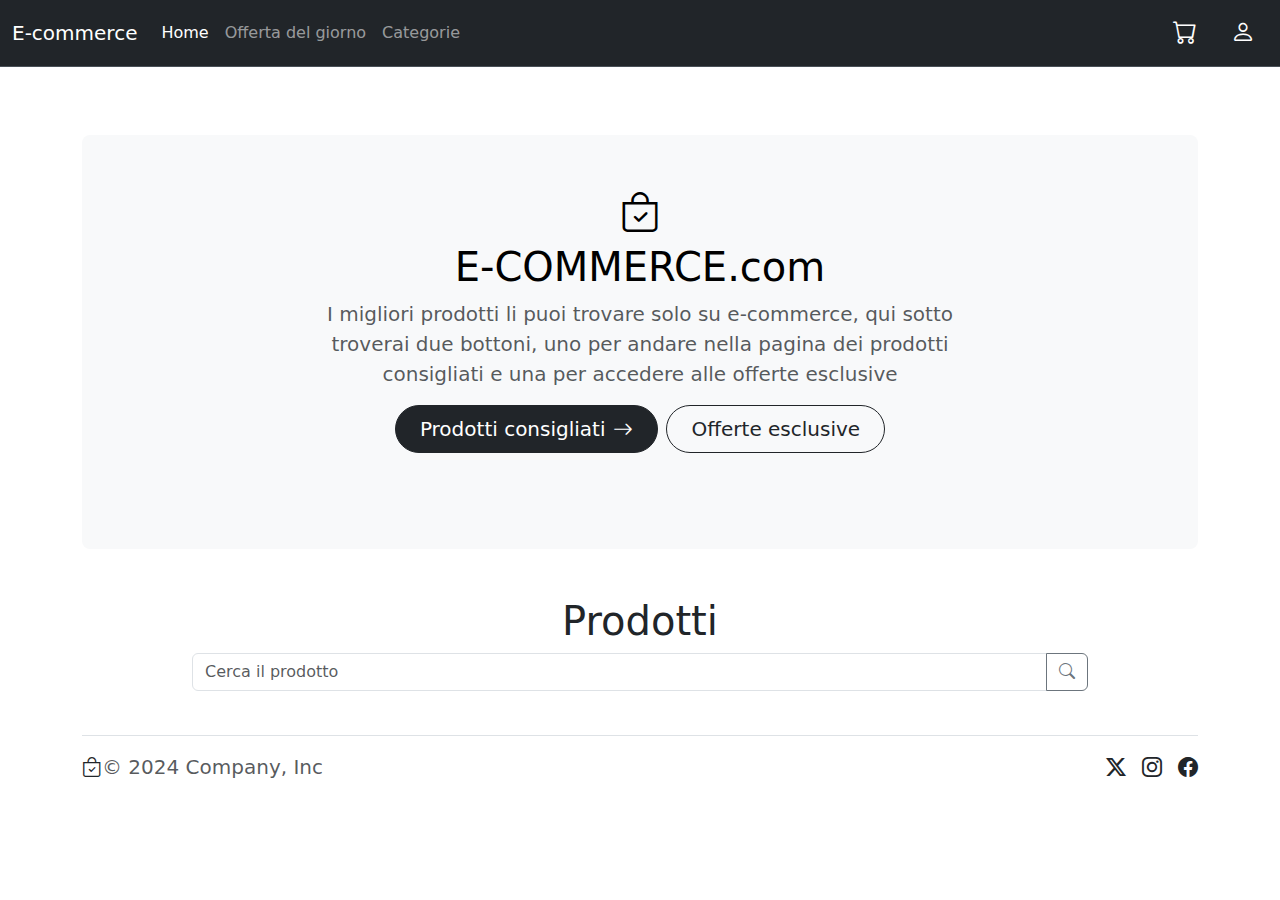
<file: index.html>
<!DOCTYPE html>
<html lang="en">
<head>
  <meta charset="UTF-8">
  <meta name="viewport" content="width=device-width, initial-scale=1.0">
  <title>Compito di fine modulo di Gian Carlo Fandialan</title>
  <link href="https://cdn.jsdelivr.net/npm/bootstrap@5.3.3/dist/css/bootstrap.min.css" rel="stylesheet" integrity="sha384-QWTKZyjpPEjISv5WaRU9OFeRpok6YctnYmDr5pNlyT2bRjXh0JMhjY6hW+ALEwIH" crossorigin="anonymous">
  <link rel="stylesheet" href="https://cdn.jsdelivr.net/npm/bootstrap-icons@1.11.3/font/bootstrap-icons.min.css">
  <link rel="stylesheet" href="style.css">
</head>
<body>
  <!-- FACCIO L'HEADER IN CUI ANDRO AD INSERIRE LA NAVBAR -->
  <header>
    <nav class="navbar navbar-expand-lg bg-dark border-bottom border-body" data-bs-theme="dark">
      <div class="container-fluid">
        <a class="navbar-brand" href="#">E-commerce</a>
        <div class="collapse navbar-collapse" id="navbarSupportedContent">
          <ul class="navbar-nav me-auto mb-2 mb-lg-0 d-flex align-items-center">
            <li class="nav-item">
              <!-- A QUESTO LINK HO AGGIUNTO LA FUNZIONALITA DI RICARICARE TUTTI I PRODOTTI DELLA PAGINA , COM SE TORNASSI NELLA PAGINA "HOME" IN UNA PAGINA NORMALE -->
              <a class="nav-link active" aria-current="page" href="#" id="homeButton">Home</a>
            </li>
            <li class="nav-item">
              <a class="nav-link" aria-current="page" href="#">Offerta del giorno</a>
            </li>
            <li class="nav-item">
              <a class="nav-link" aria-current="page" href="#">Categorie</a>
            </li>
          </ul>
        </div>
        <div class="fs-4">
          <!-- BOTTONE DEL CARRELLO PER FAR USCIRE LA SIDEBARD CON IL CONTENUTO DI ESSO E PER PROCEDERE AL PAGAMENTO -->
          <button class="btn" type="button" data-bs-toggle="offcanvas" data-bs-target="#offcanvasScrolling" aria-controls="offcanvasScrolling">
            <i class="bi bi-cart text-white fs-4 "></i>
          </button>
          <!-- BOTTONE PER APRIRE IL MODALE PER ACCEDERE AL BACKOFFICE -->
          <button type="button" class="btn" data-bs-toggle="modal" data-bs-target="#exampleModal" data-bs-whatever="@mdo">
            <i class="bi bi-person text-white fs-4"></i>
          </button>
          <!-- BOTTONE PER LA NAVBAR -->
          <button class="navbar-toggler" type="button" data-bs-toggle="collapse" data-bs-target="#navbarSupportedContent" aria-controls="navbarSupportedContent" aria-expanded="false" aria-label="Toggle navigation">
            <span class="navbar-toggler-icon"></span>
          </button>
      </div>
      </div>
    </nav>
  </header>

  <!-- FACCIO IL MAIN IN CUI ANDRO AD INSERIRE IL CONTENUTO DELLA PAGINA -->
  <main>

    <!-- INSERISCO UNA SEZIONE PER IL JUMBOTRON SOLO PER RENDERE PIU REALISTICA LA PAGINA -->
    <div class="container my-5">
      <div class="p-5 text-center bg-body-tertiary rounded-3">
        <i class="bi bi-bag-check fs-1 text-black "></i>
        <h1 class="text-body-emphasis">E-COMMERCE.com</h1>
        <p class="col-lg-8 mx-auto fs-5 text-muted">
          I migliori prodotti li puoi trovare solo su e-commerce, qui sotto troverai due bottoni, uno per andare nella pagina dei prodotti consigliati e una per accedere alle offerte esclusive
        </p>
        <div class="d-inline-flex gap-2 mb-5">
          <button class="d-inline-flex align-items-center btn btn-dark btn-lg px-4 rounded-pill" type="button">
            Prodotti consigliati
            <i class="bi bi-arrow-right ms-2 "></i>
          </button>
          <button class="btn btn-outline-dark btn-lg px-4 rounded-pill" type="button">
            Offerte esclusive
          </button>
        </div>
      </div>
    </div>

    <!-- SEZIONE IN CUI ANDRO AD INSERIRE I PRODOTTI -->
    <section>
      <h1 class="text-center">Prodotti</h1>
      <!-- QUESTO è IL CONTENITORE DELLA BARRA DI RICERCA -->
      <div class="d-flex align-items-center flex-column mb-5">
        <form class="input-group" role="search">
          <input type="text" class="form-control" placeholder="Cerca il prodotto" aria-label="Search" aria-describedby="searchButton" type="search" id="searchBar" autocomplete="off">  
          <button class="btn btn-outline-secondary" type="submit" id="searchButton"><i class="bi bi-search"></i></button>        
        </form>

        <!-- QUI ANDRO AD INSERIRE I SUGGERIMENTI DELLA BARRA DI RICERCA -->
        <div>
          <ul id="searchSuggestionList">

          </ul>
        </div>
      </div>

      <!-- QUESTA SCRITTA COMPARE SOLO NEL CASO NON CI SIA NESSUNA CORRSIPONDENZA NELLA RICERCA -->
      <div class="fw-bold fs-2 text-center d-none mb-5" id="noSearchResults">Nessun prodotto corrisponde alla ricerca</div>

      <!-- CONTENITORE IN CUI ANDRO AD INSERIRE I PRODOTTI -->
      <div class="row row-cols-1 row-cols-sm-2 row-cols-md-3 row-cols-lg-4 d-flex justify-content-center gy-5" id="productSection">

      </div>
    </section>

    <!-- CREO LA SEZIONE IN CUI ANDRO AD INSERIRE I CONTENUTI DEL CARRELLO ED IL MODALE PER "ACCEDERE" AL BACKOFFICE -->
    <section>
      <!-- CONTENITORE DEL CARRELLO -->
      <div class="offcanvas offcanvas-end text-bg-dark" data-bs-scroll="true" data-bs-backdrop="false" tabindex="-1" id="offcanvasScrolling" aria-labelledby="offcanvasScrollingLabel">
        <div class="offcanvas-header">
          <h5 class="offcanvas-title" id="offcanvasScrollingLabel">Carrello</h5>
          <button type="button" class="btn-close btn-close-white" data-bs-dismiss="offcanvas" aria-label="Close"></button>
        </div>
        <div class="offcanvas-body">
          <!-- SCRITTA DI DEFAULT CHE COMPARE SOLO NEL CASO IL CARRELLO SIA VUOTO -->
          <div class="fs-5" id="emptyCart">
            Il carrello è vuoto
          </div>
          <!-- CONTENITORE DEL CONTATORE DI PRODOTTI NEL CARRELLO -->
          <div class="fs-6" id="numberCartPorducts">
            
          </div>
          <!-- CONTENITORE DEI PRODOTTI CHE ANDRO AD INSERIRE NEL CARRELLO -->
          <ul id="cartItemsContainer" class="ps-1">

          </ul>
        </div>

        <!-- CONTENITORE DEL BOTTONE PER PROCEDERE AL PAGAMENTO -->
        <div class="offcanvas-footer d-flex justify-content-center py-3">
          <button type="button" class="btn btn-success btn-lg d-none" id="paymentButton">Pagamento</button>
        </div>
      </div>

      <!-- CONTENITORE DEL MODALE PER ACCEDERE NEL BACKOFFICE -->
      <div class="modal fade" id="exampleModal" tabindex="-1" aria-labelledby="exampleModalLabel" aria-hidden="true">
        <div class="modal-dialog">
          <div class="modal-content">
            <div class="modal-header">
              <h1 class="modal-title fs-5" id="exampleModalLabel">Accesso al backoffice</h1>
              <button type="button" class="btn-close" data-bs-dismiss="modal" aria-label="Close"></button>
            </div>
            <div class="modal-body">
              <form id="backofficeForm">
                <div>
                  <label for="name">Nome utente:</label>
                  <input type="text" id="nameBackoffice" required class="form-control" autocomplete="off"/>
                </div>
                <div class="my-3">
                  <label for="description">Password:</label>
                  <input type="password" id="passwordBackoffice" required class="form-control" autocomplete="off"/>
                </div>
                <div class="modal-footer">
                  <button type="button" class="btn btn-secondary" data-bs-dismiss="modal">Annulla</button>
                  <button type="submit" class="btn btn-primary" id="backofficeButton">Login</button>
                </div>
              </form>
            </div>
          </div>
        </div>
      </div>
    </section>
  </main>

  <!-- AGGIUNGO IL FOOTER ALLA PAGINA -->
  <div class="container fs-5">
    <footer class="d-flex flex-wrap justify-content-between align-items-center py-3 my-4 border-top">
      <div class="col-md-4 d-flex align-items-center">
        <i class="bi bi-bag-check"></i>
        <span class="mb-3 mb-md-0 text-body-secondary">© 2024 Company, Inc</span>
      </div> 
      <ul class="nav col-md-4 justify-content-end list-unstyled d-flex">
        <li class="ms-3"><i class="bi bi-twitter-x"></i></li>
        <li class="ms-3"><i class="bi bi-instagram"></i></li>
        <li class="ms-3"><i class="bi bi-facebook"></i></li>
      </ul>
    </footer>
  </div>
  
  <script src="https://cdn.jsdelivr.net/npm/bootstrap@5.3.3/dist/js/bootstrap.bundle.min.js" integrity="sha384-YvpcrYf0tY3lHB60NNkmXc5s9fDVZLESaAA55NDzOxhy9GkcIdslK1eN7N6jIeHz" crossorigin="anonymous"></script>
  <script src="script.js"></script>
</body>
</html>
</file>
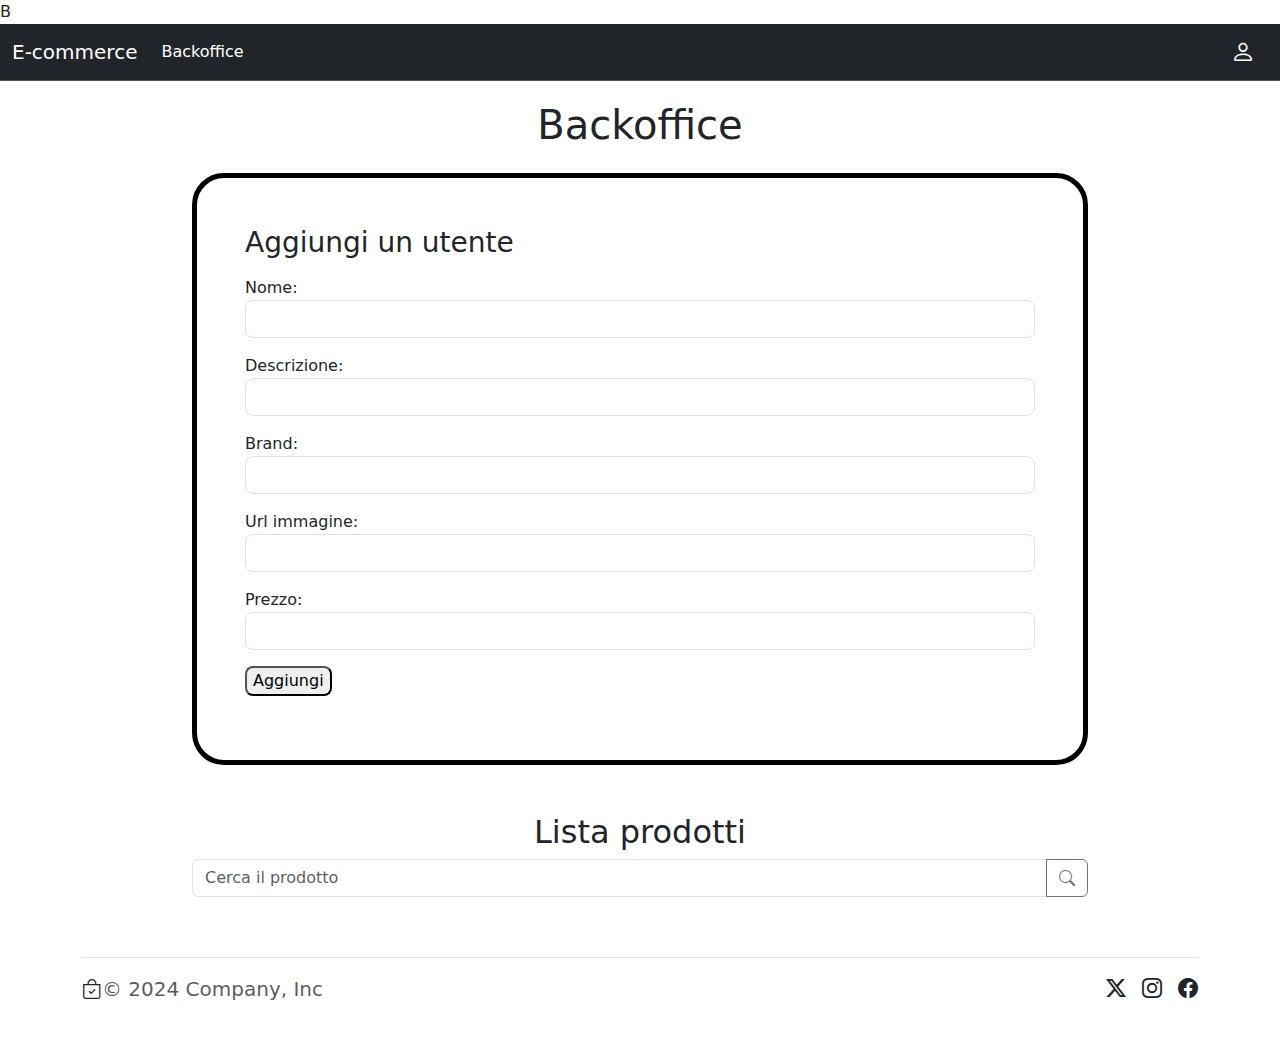
<file: backoffice.html>
B<!DOCTYPE html>
<html lang="en">
<head>
  <meta charset="UTF-8">
  <meta name="viewport" content="width=device-width, initial-scale=1.0">
  <title>Compito di fine modulo di Gian Carlo Fandialan</title>
  <link href="https://cdn.jsdelivr.net/npm/bootstrap@5.3.3/dist/css/bootstrap.min.css" rel="stylesheet" integrity="sha384-QWTKZyjpPEjISv5WaRU9OFeRpok6YctnYmDr5pNlyT2bRjXh0JMhjY6hW+ALEwIH" crossorigin="anonymous">
  <link rel="stylesheet" href="https://cdn.jsdelivr.net/npm/bootstrap-icons@1.11.3/font/bootstrap-icons.min.css">
  <link rel="stylesheet" href="style.css">
</head>
<body>
  <!-- FACCIO L'HEADER IN CUI ANDRO AD INSERIRE LA NAVBAR -->
  <header>
    <nav class="navbar navbar-expand-lg bg-dark border-bottom border-body" data-bs-theme="dark">
      <div class="container-fluid">
        <a class="navbar-brand" href="#">E-commerce</a>
        <div class="collapse navbar-collapse" id="navbarSupportedContent">
          <ul class="navbar-nav me-auto mb-2 mb-lg-0 d-flex align-items-center">
            <li class="nav-item">
              <!-- A QUESTO LINK HO AGGIUNTO LA FUNZIONALITA DI RICARICARE TUTTI I PRODOTTI DELLA PAGINA , COM SE TORNASSI NELLA PAGINA "HOME" IN UNA PAGINA NORMALE -->
              <a class="nav-link active" href="#" id="backofficeButton">Backoffice</a>
            </li>
          </ul>
        </div>
        <div class="fs-4">
          <!-- BOTTONE PER POTER TORNARE USCIRE DAL BACKOFFICE -->
          <button type="button" class="btn" data-bs-toggle="modal" data-bs-target="#exitModal">
            <i class="bi bi-person text-white fs-4"></i>
          </button>
          <!-- BOTTONE PER LA NAVBAR -->
          <button class="navbar-toggler" type="button" data-bs-toggle="collapse" data-bs-target="#navbarSupportedContent" aria-controls="navbarSupportedContent" aria-expanded="false" aria-label="Toggle navigation">
            <span class="navbar-toggler-icon"></span>
          </button>
      </div>
      </div>
    </nav>
  </header>

  <!-- FACCIO IL MAIN IN CUI ANDRO AD INSERIRE IL CONTENUTO DELLA PAGINA -->
  <main>
    <section class="mb-5 d-flex align-items-center  flex-column ">
      <h1>Backoffice</h1>
      <div class="mt-3 p-5 border border-black border-5 rounded-5" id="createSection">
        <h3>Aggiungi un utente</h3>
        <!-- CREO UN FORM PER AGGIUNGERE I PRODOTTI -->
        <form id="createProductForm">
          <div class="my-3">
            <label for="name">Nome:</label>
            <input type="text" id="name" required class="form-control rounded-3" autocomplete="off"/>
          </div>
          <div class="my-3">
            <label for="description">Descrizione:</label>
            <input type="text" id="description" required class="form-control rounded-3" autocomplete="off"/>
          </div>
          <div class="my-3">
            <label for="brand">Brand:</label>
            <input type="text" id="brand" required class="form-control rounded-3" autocomplete="off"/>
          </div>
          <div class="my-3">
            <label for="imageUrl">Url immagine:</label>
            <input type="url" id="imageUrl" required class="form-control rounded-3" autocomplete="off"/>
          </div>
          <div class="my-3">
            <label for="price">Prezzo:</label>
            <input type="number" id="price" required class="form-control rounded-3" autocomplete="off"/>
          </div>
          <button type="submit" class="d-block rounded-3">Aggiungi</button>
        </form>
      </div>
    </section>

    <!-- SEZIONE IN CUI CI SARANNO I VARI PRODOTTI IN MODO TALE DA POTERLI VISUALIZZARE -->
    <section>
      <h2 class="text-center">Lista prodotti</h2>
      <div class="d-flex align-items-center flex-column mb-5">
        <form class="d-flex input-group" role="search">
          <input type="text" class="form-control" placeholder="Cerca il prodotto" aria-label="Search" aria-describedby="searchButton" type="search" id="searchBar" autocomplete="off">
          <button class="btn btn-outline-secondary" type="submit" id="searchButton"><i class="bi bi-search"></i></button>
        </form>
        <div>
          <!-- QUI ANDRO AD INSERIRE I SUGGERIMENTI DELLA BARRA DI RICERCA -->
          <ul id="searchSuggestionList">

          </ul>
        </div>
      </div>
      <!-- QUESTA SCRITTA COMPARE SOLO NEL CASO NON CI SIA NESSUNA CORRSIPONDENZA NELLA RICERCA -->
      <div class="fw-bold fs-2 text-center d-none mb-5" id="noSearchResults">Nessun prodotto corrisponde alla ricerca</div>

      <!-- CONTENITORE IN CUI ANDRO AD INSERIRE I PRODOTTI -->
      <div class="row row-cols-1 row-cols-sm-2 row-cols-md-3 row-cols-lg-4 d-flex justify-content-center gy-5 " id="productsContainer"> 

      </div>
      <!-- CONTENITORE DEL MODALE CHE SI ANDRA A GENERARE PER CANCELLARE IL PRODOTTTO-->
      <div id="deleteModalContainer">

      </div>
            <!-- CONTENITORE DEL MODALE CHE SI ANDRA A GENERARE PER MODIFICARE IL PRODOTTTO-->
      <div id="modifyModalContainer">

      </div>
      
    </section>

    <!-- INSERISCO IL MODALE PER CHIEDERE CONFEMRA SE SI VUOLE USCIRE DAL BACKOFFICE -->
    <div class="modal fade" id="exitModal" tabindex="-1" aria-labelledby="exitModalLabel" aria-hidden="true">
      <div class="modal-dialog">
        <div class="modal-content">
          <div class="modal-header">
            <h1 class="modal-title fs-5" id="exitModalLabel">Uscita backoffice</h1>
            <button type="button" class="btn-close" data-bs-dismiss="modal" aria-label="Close"></button>
          </div>
          <div class="modal-body">
            Sei sicuro di voler uscire dal backoffice?
          </div>
          <div class="modal-footer">
            <button type="button" class="btn btn-secondary" data-bs-dismiss="modal">Annulla</button>
            <button type="submit" class="btn btn-success" id="exitButton">Conferma</button>
          </div>
        </div>
      </div>
    </div>
  </main>
  
  <!-- AGGIUNGO IL FOOTER ALLA PAGINA -->
  <div class="container fs-5">
    <footer class="d-flex flex-wrap justify-content-between align-items-center py-3 my-4 border-top">
      <div class="col-md-4 d-flex align-items-center">
        <i class="bi bi-bag-check"></i>
        <span class="mb-3 mb-md-0 text-body-secondary">© 2024 Company, Inc</span>
      </div> 
      <ul class="nav col-md-4 justify-content-end list-unstyled d-flex">
        <li class="ms-3"><i class="bi bi-twitter-x"></i></li>
        <li class="ms-3"><i class="bi bi-instagram"></i></li>
        <li class="ms-3"><i class="bi bi-facebook"></i></li>
      </ul>
    </footer>
  </div>

  <script src="https://cdn.jsdelivr.net/npm/bootstrap@5.3.3/dist/js/bootstrap.bundle.min.js" integrity="sha384-YvpcrYf0tY3lHB60NNkmXc5s9fDVZLESaAA55NDzOxhy9GkcIdslK1eN7N6jIeHz" crossorigin="anonymous"></script>
  <script src="backoffice.js"></script>
</body>
</html>
</file>
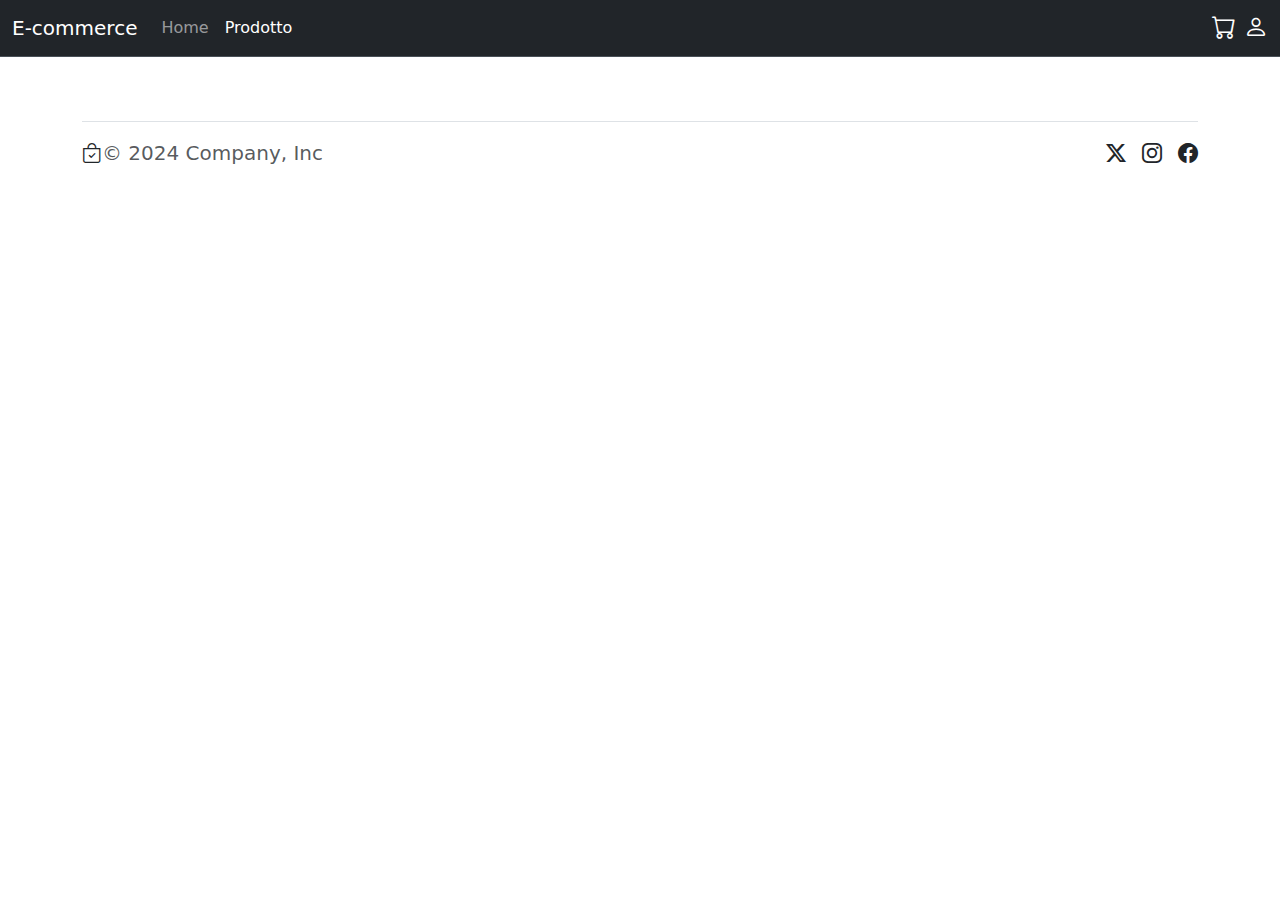
<file: dettagli.html>
<!DOCTYPE html>
<html lang="en">
<head>
  <meta charset="UTF-8">
  <meta name="viewport" content="width=device-width, initial-scale=1.0">
  <title>Compito di fine modulo di Gian Carlo Fandialan</title>
  <link href="https://cdn.jsdelivr.net/npm/bootstrap@5.3.3/dist/css/bootstrap.min.css" rel="stylesheet" integrity="sha384-QWTKZyjpPEjISv5WaRU9OFeRpok6YctnYmDr5pNlyT2bRjXh0JMhjY6hW+ALEwIH" crossorigin="anonymous">
  <link rel="stylesheet" href="https://cdn.jsdelivr.net/npm/bootstrap-icons@1.11.3/font/bootstrap-icons.min.css">
  <link rel="stylesheet" href="style.css">
</head>
<body>
  <!-- FACCIO L'HEADER IN CUI ANDRO AD INSERIRE LA NAVBAR -->
  <header>
    <nav class="navbar navbar-expand-lg bg-dark border-bottom border-body" data-bs-theme="dark">
      <div class="container-fluid">
        <a class="navbar-brand" href="#">E-commerce</a>
        <div class="collapse navbar-collapse" id="navbarSupportedContent">
          <ul class="navbar-nav me-auto mb-2 mb-lg-0 d-flex align-items-center">
            <li class="nav-item">
              <!-- <form class="d-flex" role="search">
                <input type="text" class="form-control" placeholder="Search" aria-label="Search" aria-describedby="button-addon2" type="search">
                <button class="btn btn-outline-light" type="submit" id="button-addon2">Button</button>
              </form> -->
            </li>
            <li class="nav-item">
              <a class="nav-link" aria-current="page" href="index.html">Home</a>
            </li>
            <li class="nav-item">
              <a class="nav-link active" href="#">Prodotto</a>
            </li>
          </ul>
        </div>
        <div class="fs-4">
          <i class="bi bi-cart text-white"></i>
          <i class="bi bi-person text-white"></i>
          <button class="navbar-toggler" type="button" data-bs-toggle="collapse" data-bs-target="#navbarSupportedContent" aria-controls="navbarSupportedContent" aria-expanded="false" aria-label="Toggle navigation">
            <span class="navbar-toggler-icon"></span>
          </button>
      </div>
      </div>
    </nav>
  </header>

  <!-- FACCIO IL MAIN IN CUI ANDRO AD INSERIRE IL CONTENUTO DELLA PAGINA -->
  <main>
    <section>
      <div class="row"  id="informationContainer">

      </div>

    </section>
  </main>

  <!-- AGGIUNGO IL FOOTER ALLA PAGINA -->
  <div class="container fs-5">
    <footer class="d-flex flex-wrap justify-content-between align-items-center py-3 my-4 border-top">
      <div class="col-md-4 d-flex align-items-center">
        <i class="bi bi-bag-check"></i>
        <span class="mb-3 mb-md-0 text-body-secondary">© 2024 Company, Inc</span>
      </div> 
      <ul class="nav col-md-4 justify-content-end list-unstyled d-flex">
        <li class="ms-3"><i class="bi bi-twitter-x"></i></li>
        <li class="ms-3"><i class="bi bi-instagram"></i></li>
        <li class="ms-3"><i class="bi bi-facebook"></i></li>
      </ul>
    </footer>
  </div>
  
  <script src="https://cdn.jsdelivr.net/npm/bootstrap@5.3.3/dist/js/bootstrap.bundle.min.js" integrity="sha384-YvpcrYf0tY3lHB60NNkmXc5s9fDVZLESaAA55NDzOxhy9GkcIdslK1eN7N6jIeHz" crossorigin="anonymous"></script>
  <script src="dettagli.js"></script>
</body>
</html>
</file>
<file: style.css>
/* STILIZZO IL MAIN ED I SUOI CONTENUTI*/
main{
  padding: 20px;
  margin: 0 auto;
  max-width: 1600px;
}

.input-group, #createSection, .form-select{
  width: 70vw;
}

/* STILIZZO PURE LA LISTA CON I SUGGERIMENTI ALLA BARRA DI RICERCA */
#searchSuggestionList{
  list-style: none;
  width: 70vw;
  margin: 0;
  padding: 0;
  border-radius: 2px;
}

.suggested-item {
  text-align: left;
  margin: 0;
  padding: 0;
  border: rgb(222, 226, 230) 2px solid ;
  border-radius: 2px;
}

/* STILIZZO LE IMMAGINI NELLE CARD */
.card img{
  max-height: 300px;
  object-fit: cover;
  object-position: center;
}

/* IMPOSTO UNA LARGHEZZA MASSIMA ALLE CARD */
.col{
  max-width: 350px;
}

/* IMPOSTO LA LARGHEZZA DELL'IMMAGINE NELLA PAGINA DETTAGLI LARGA QUANTO QUELLA DEL CONTNEITORE */
#informationContainer img{
  width: 100%;
  object-fit: cover;
  object-position: center;
}

.cart-item, cartItemsContainer{
  margin: 0;
  padding: 0;
  list-style-type: none;
}

.cartProductName{
  overflow: hidden;
  text-overflow: ellipsis;
  display: -webkit-box;
  -webkit-line-clamp: 2;
          line-clamp: 2; 
  -webkit-box-orient: vertical;
}
</file>
